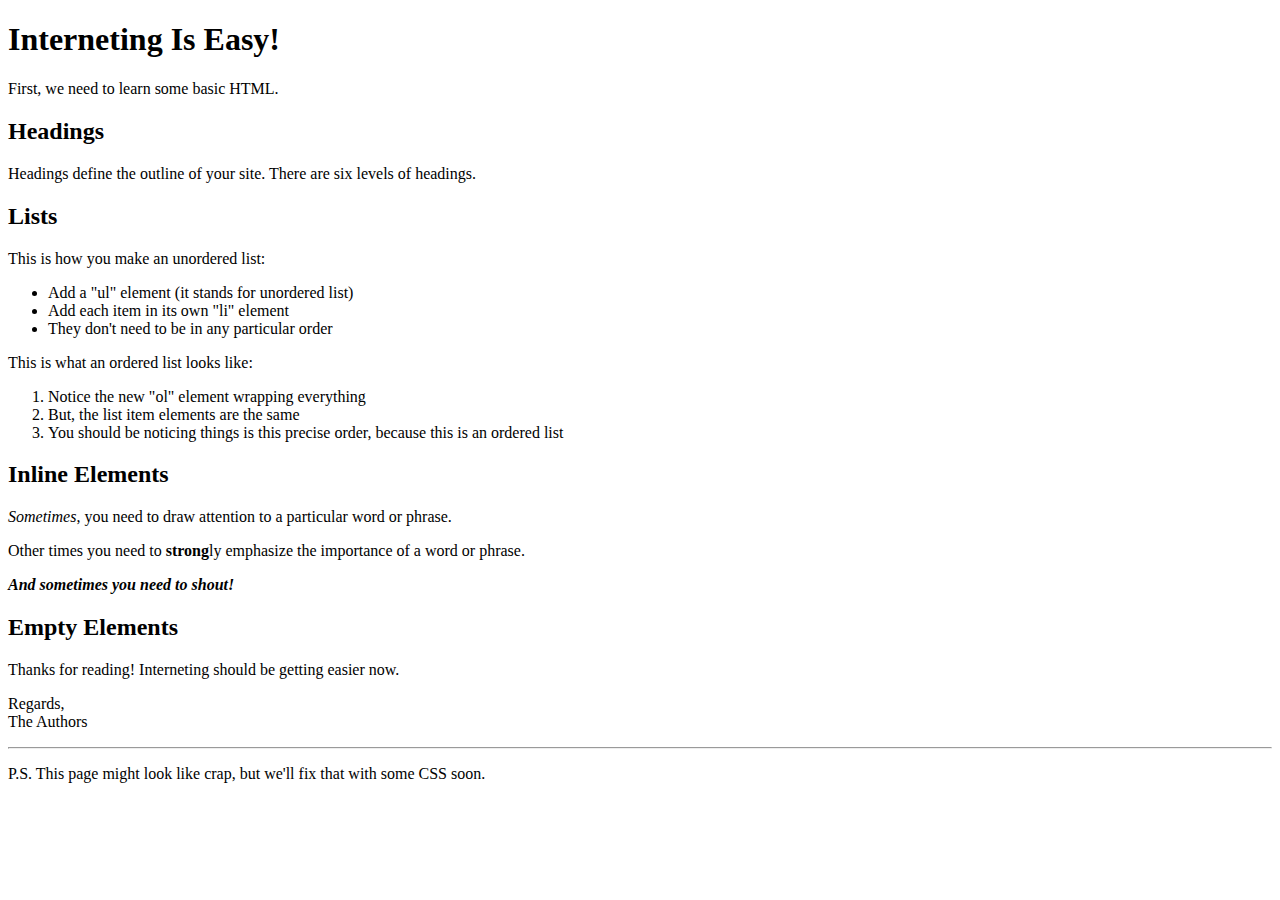
<file: tutorials/02-basic-web-pages/basics.html>
<!DOCTYPE html>
<html>
  <head>
    <title>Interneting Is Easy!</title>
  </head>
  <body>
    <h1>Interneting Is Easy!</h1>
    <p>First, we need to learn some basic HTML.</p>

    <h2>Headings</h2>
    <p>Headings define the outline of your site. There are six levels of headings.</p>

    <h2>Lists</h2>

    <p>This is how you make an unordered list:</p>
    <ul>
      <li>Add a "ul" element (it stands for unordered list)</li>
      <li>Add each item in its own "li" element</li>
      <li>They don't need to be in any particular order</li>
    </ul>

    <p>This is what an ordered list looks like:</p>
    <ol>
      <li>Notice the new "ol" element wrapping everything</li>
      <li>But, the list item elements are the same</li>
      <li>You should be noticing things is this precise order, because this is an ordered list</li>
    </ol>

    <h2>Inline Elements</h2>

    <p><em>Sometimes</em>, you need to draw attention to a particular word or phrase.</p>
    <p>Other times you need to <strong>strong</strong>ly emphasize the importance of a word or phrase.</p>
    <p><em><strong>And sometimes you need to shout!</strong></em></p>

    <h2>Empty Elements</h2>
    <p>Thanks for reading! Interneting should be getting easier now.</p>
    <p>Regards,</br>
    The Authors </p>

    <hr/>

    <p>P.S. This page might look like crap, but we'll fix that with some CSS soon.</p>
  </body>
</html>
</file>
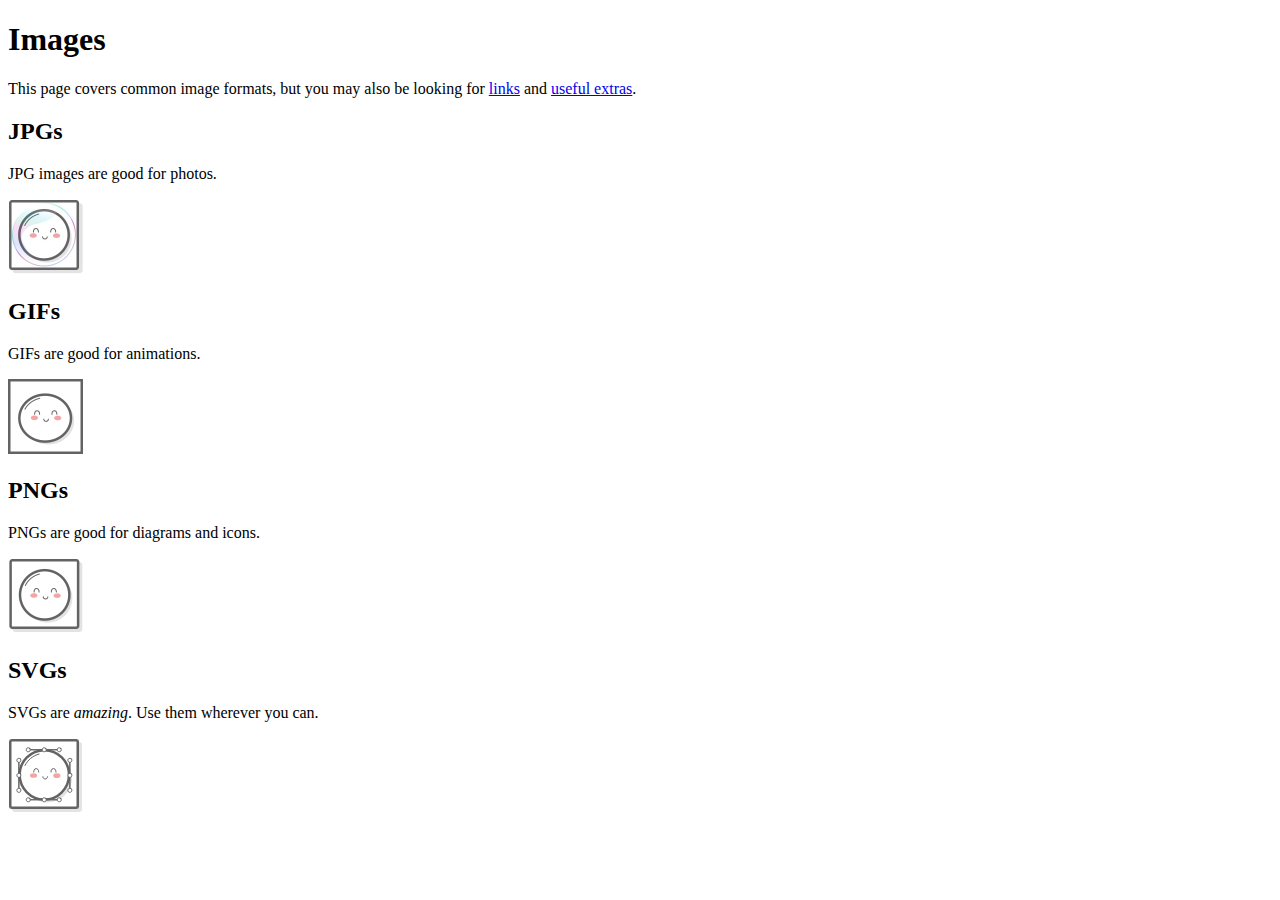
<file: tutorials/03-links-and-images/images.html>
<!DOCTYPE html>
<html lang='en'>
  <head>
    <title>Images</title>
  </head>
  <body>
    <h1>Images</h1>
    <p>This page covers common image formats, but you may also be looking for <a href='links.html'>links</a> and <a href='misc/extras.html'>useful extras</a>.</p>

    <h2>JPGs</h2>
    <p>JPG images are good for photos.</p>
    <img src='images/mochi.jpg' width='75' alt='A mochi ball in a bubble'/>

    <h2>GIFs</h2>
    <p>GIFs are good for animations.</p>
    <img src='images/mochi.gif' width='75' alt='A dancing mochi ball'/>

    <h2>PNGs</h2>
    <p>PNGs are good for diagrams and icons.</p>
    <img src='images/mochi.png' width='75' alt='A mochi ball'/>

    <h2>SVGs</h2>
    <p>SVGs are <em>amazing</em>. Use them wherever you can.</p>
    <img src='images/mochi.svg' alt='A mochi ball with Bézier handles'/>
  </body>
</html>
</file>
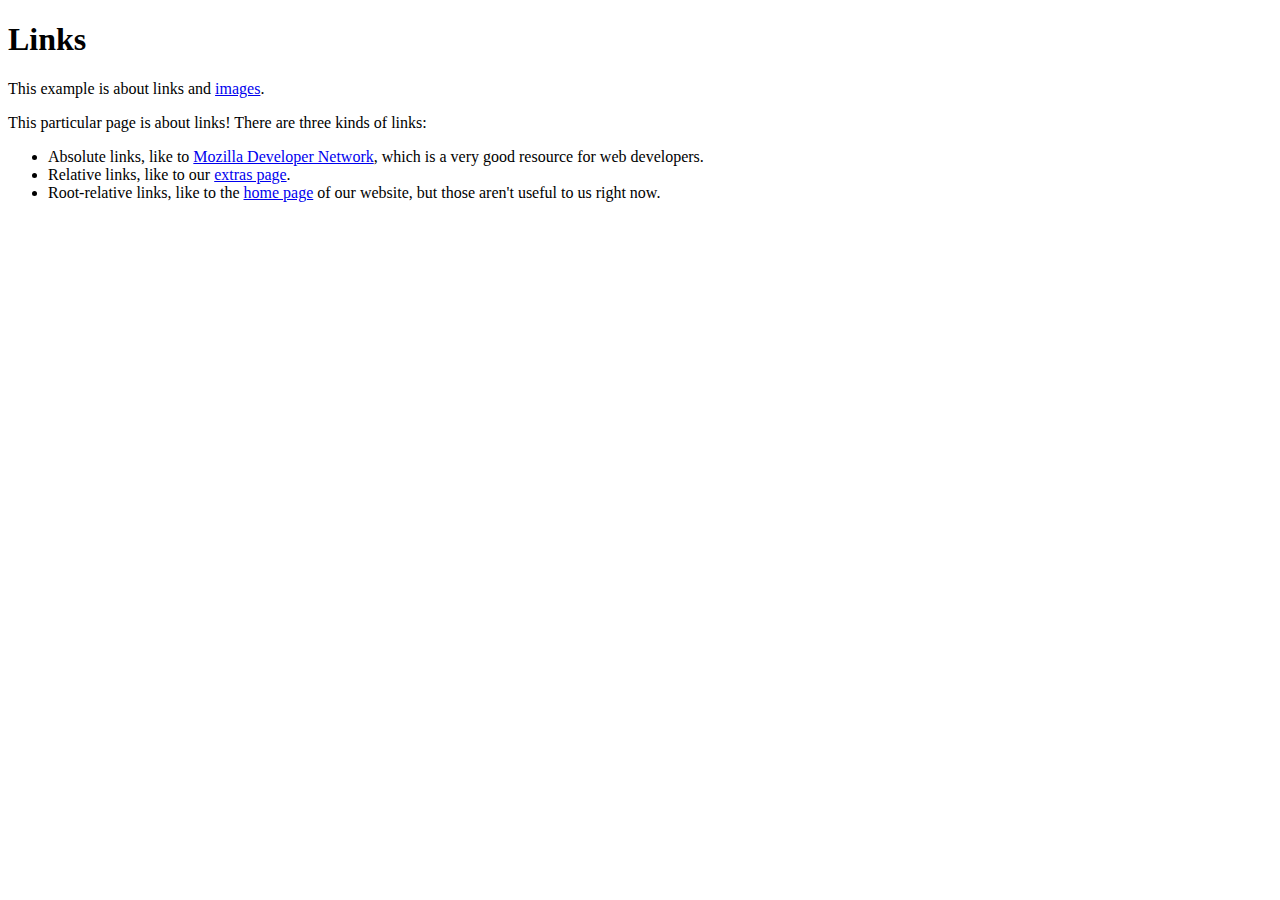
<file: tutorials/03-links-and-images/links.html>
<!DOCTYPE html>
<html lang='en'>
  <head>
    <title>Links</title>
  </head>
  <body>
    <h1>Links</h1>
    <p>This example is about links and <a href='images.html'>images</a>.</p>

    <p>This particular page is about links! There are three kinds of links:</p>
    <ul>
      <li>Absolute links, like to <a href='https://developer.mozilla.org/en-US/docs/Web/HTML' target='_blank'>Mozilla Developer Network</a>, which is a very good resource for web developers.</li>
      <li>Relative links, like to our <a href='misc/extras.html'>extras page</a>.</li>
      <!-- This won't work for our local HTML files -->
      <li>Root-relative links, like to the <a href='/'>home page</a> of our website, but those aren't useful to us right now.</li>
    </ul>
  </body>
</html>
</file>
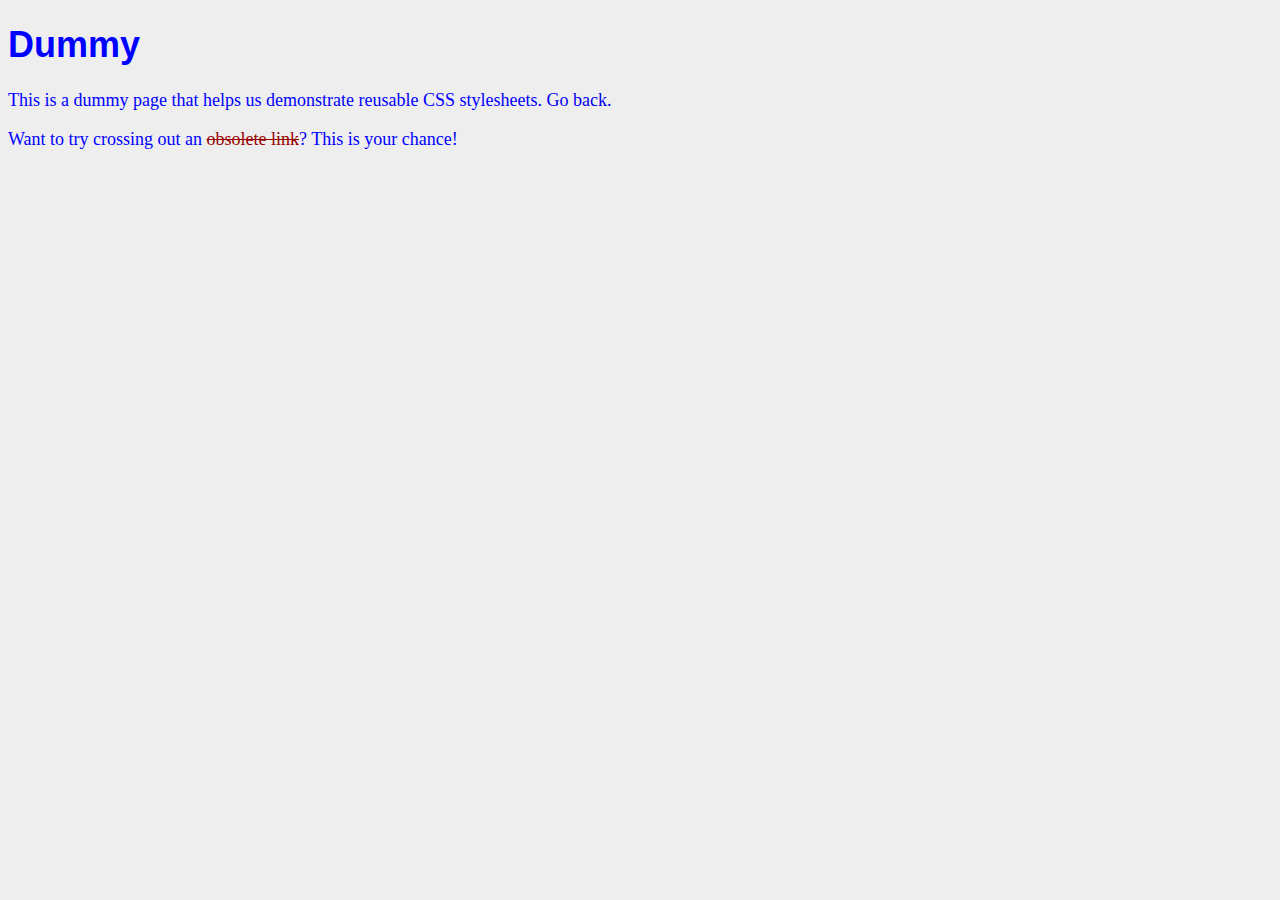
<file: tutorials/04-hello-css/dummy.html>
<!DOCTYPE html>
<html lang='en'>
  <head>
    <meta charset='UTF-8'/>
    <title>Dummy</title>
    <link rel='stylesheet' href='styles.css'/>
    <style>
    body {
      color: #0000FF;    /* Blue */
    }
</style>
  </head>
  <body>
    <h1>Dummy</h1>

    <p>This is a dummy page that helps us demonstrate reusable CSS
       stylesheets. <a href='hello-css.html'>Go back</a>.</p>

    <p> Want to try crossing out an <a href='nowhere.html' style='color: #990000; text-decoration: line-through;'>obsolete link</a>? This is your chance!</p>
  </body>
</html>
</file>
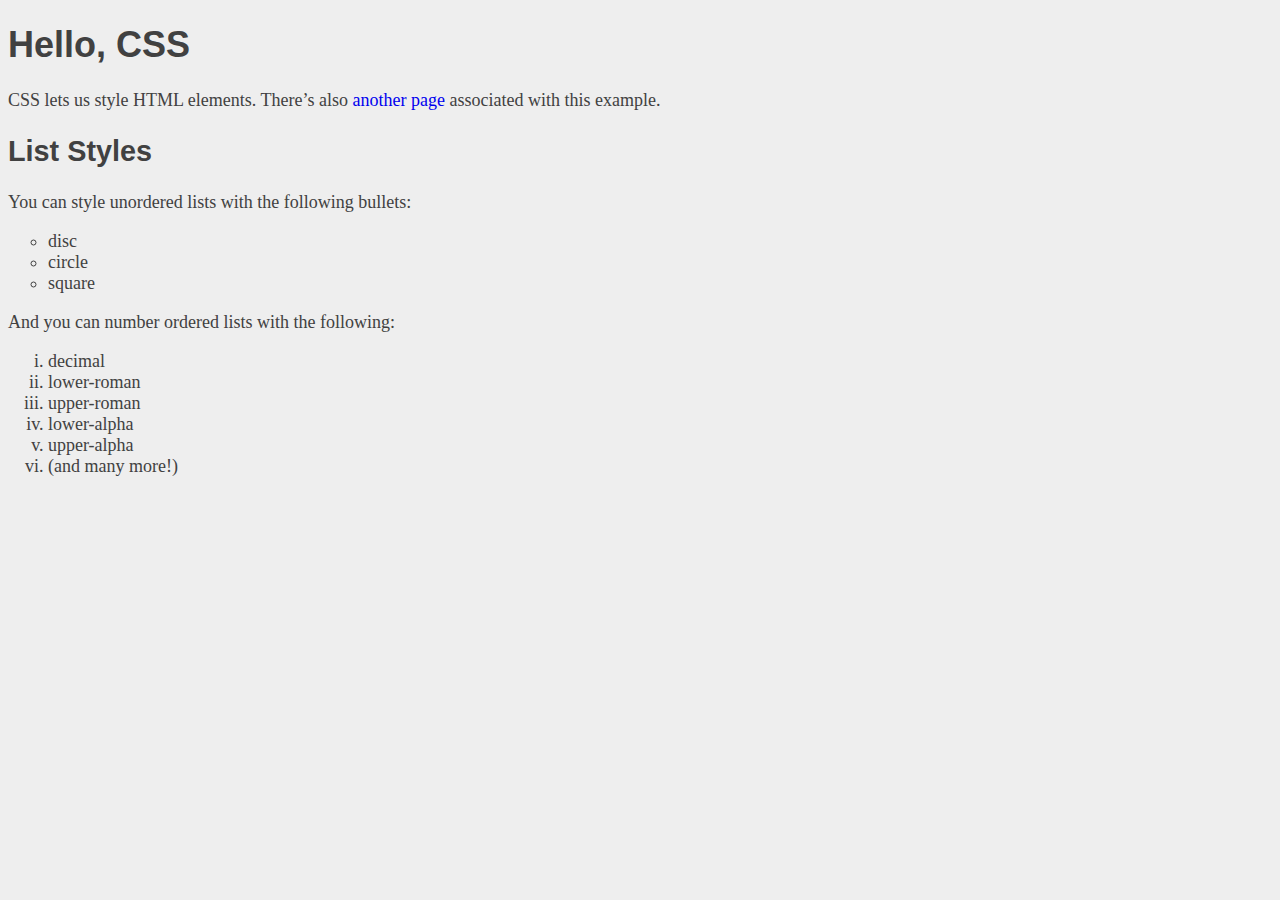
<file: tutorials/04-hello-css/hello-css.html>
<!DOCTYPE html>
<html lang='en'>
  <head>
    <meta charset='UTF-8'/>
    <title>Hello, CSS</title>
    <link rel='stylesheet' href='styles.css'/>
  </head>
  <body>
    <h1>Hello, CSS</h1>

    <p>CSS lets us style HTML elements. There’s also
       <a href='dummy.html'>another page</a> associated with this example.</p>

    <h2>List Styles</h2>

    <p>You can style unordered lists with the following bullets:</p>

    <ul>
      <li>disc</li>
      <li>circle</li>
      <li>square</li>
    </ul>

    <p>And you can number ordered lists with the following:</p>

    <ol>
      <li>decimal</li>
      <li>lower-roman</li>
      <li>upper-roman</li>
      <li>lower-alpha</li>
      <li>upper-alpha</li>
      <li>(and many more!)</li>
    </ol>
  </body>
</html>
</file>
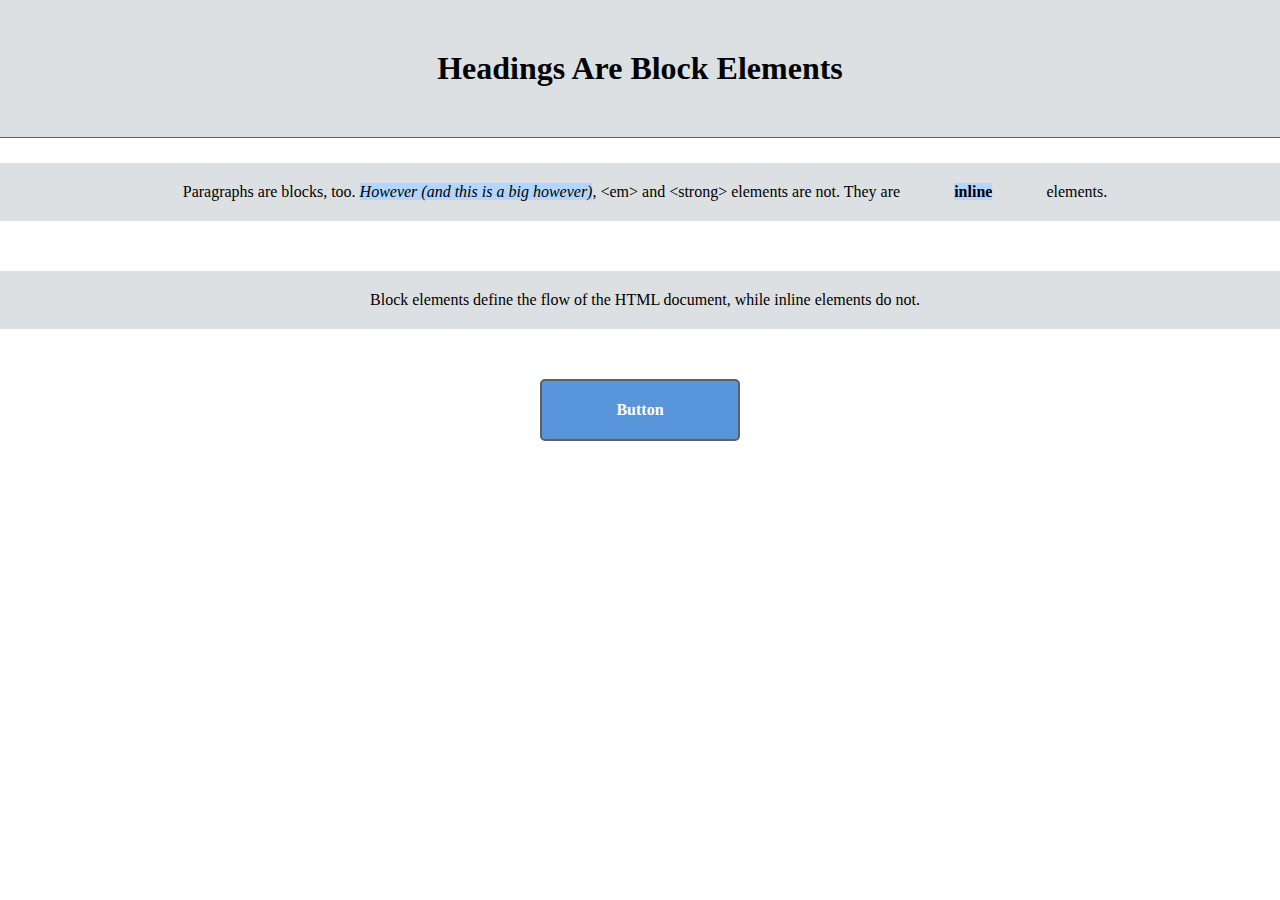
<file: tutorials/05-css-box-model/boxes.html>
<!DOCTYPE html>
<html lang='en'>
  <head>
    <meta charset='UTF-8'/>
    <title>Boxes Are Easy!</title>
    <link rel='stylesheet' href='box-styles.css'/>
  </head>
  <body>
    <h1>Headings Are Block Elements</h1>

    <p>Paragraphs are blocks, too. <em>However (and this is a big however)</em>, &lt;em&gt; and &lt;strong&gt; elements are not. They are <strong>inline</strong> elements.</p>

    <!-- <div style='padding-top: 1px'></div> -->

    <p>Block elements define the flow of the HTML document, while inline elements do not.</p>

    <div>Button</div>
  </body>
</html>
</file>
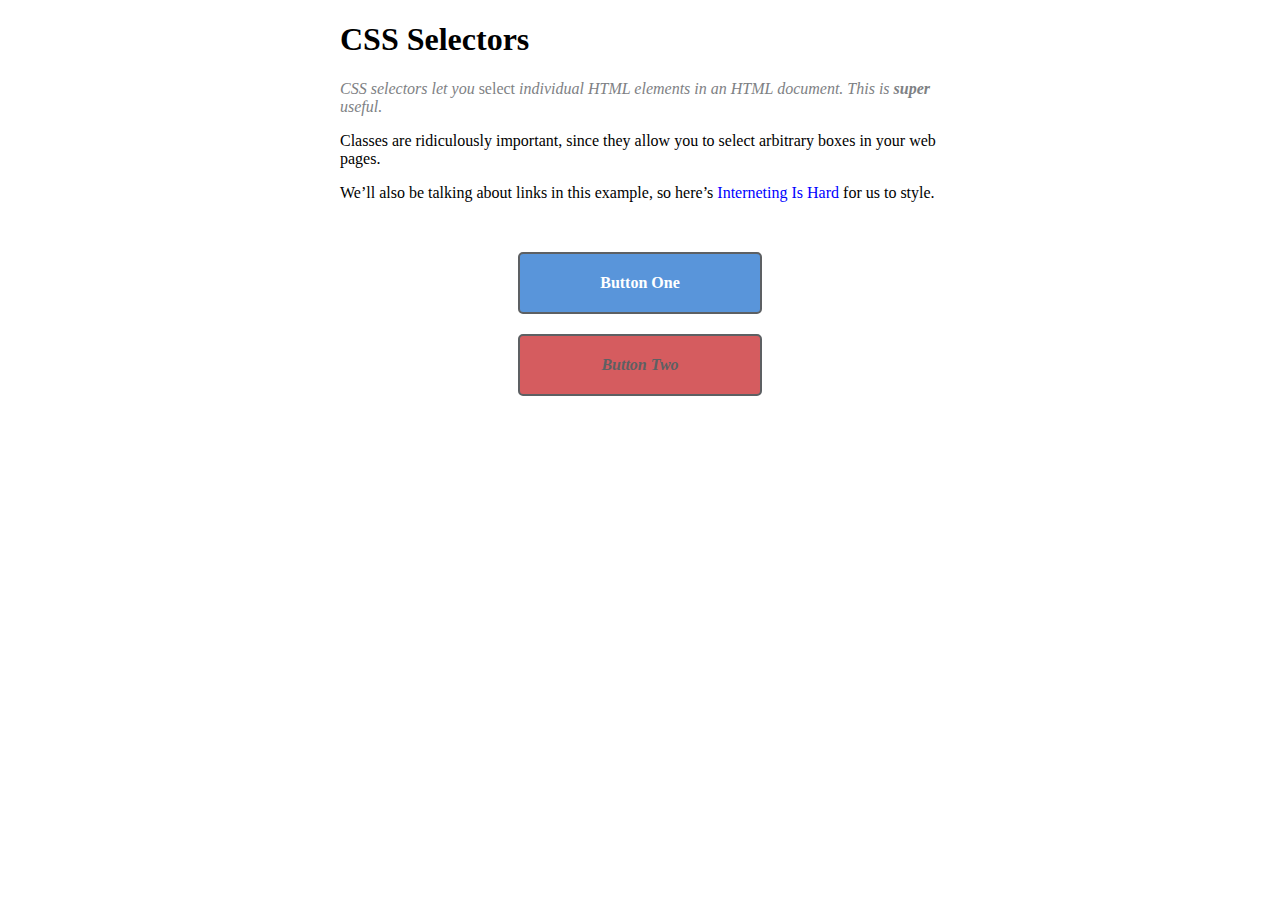
<file: tutorials/06-css-selectors/selectors.html>
<!DOCTYPE html>
<html lang='en'>
  <head>
    <meta charset='UTF-8'/>
    <title>CSS Selectors</title>
    <link rel='stylesheet' href='styles.css'/>
  </head>
  <body>
    <div class='page'>
      <h1>CSS Selectors</h1>

      <p class='synopsis'>CSS selectors let you <em>select</em> individual HTML elements in an HTML document. This is <strong>super</strong> useful.</p>

      <p>Classes are ridiculously important, since they allow you to select arbitrary boxes in your web pages.</p>

      <p>We’ll also be talking about links in this example, so here’s <a href='https://internetingishard.com'>Interneting Is Hard</a> for us to style.</p>

      <a class='button' href='nowhere.html'>Button One</a>
      <a id='button-2' class='button call-to-action' href='nowhere.html'>Button Two</a>
    </div>
  </body>
</html>
</file>
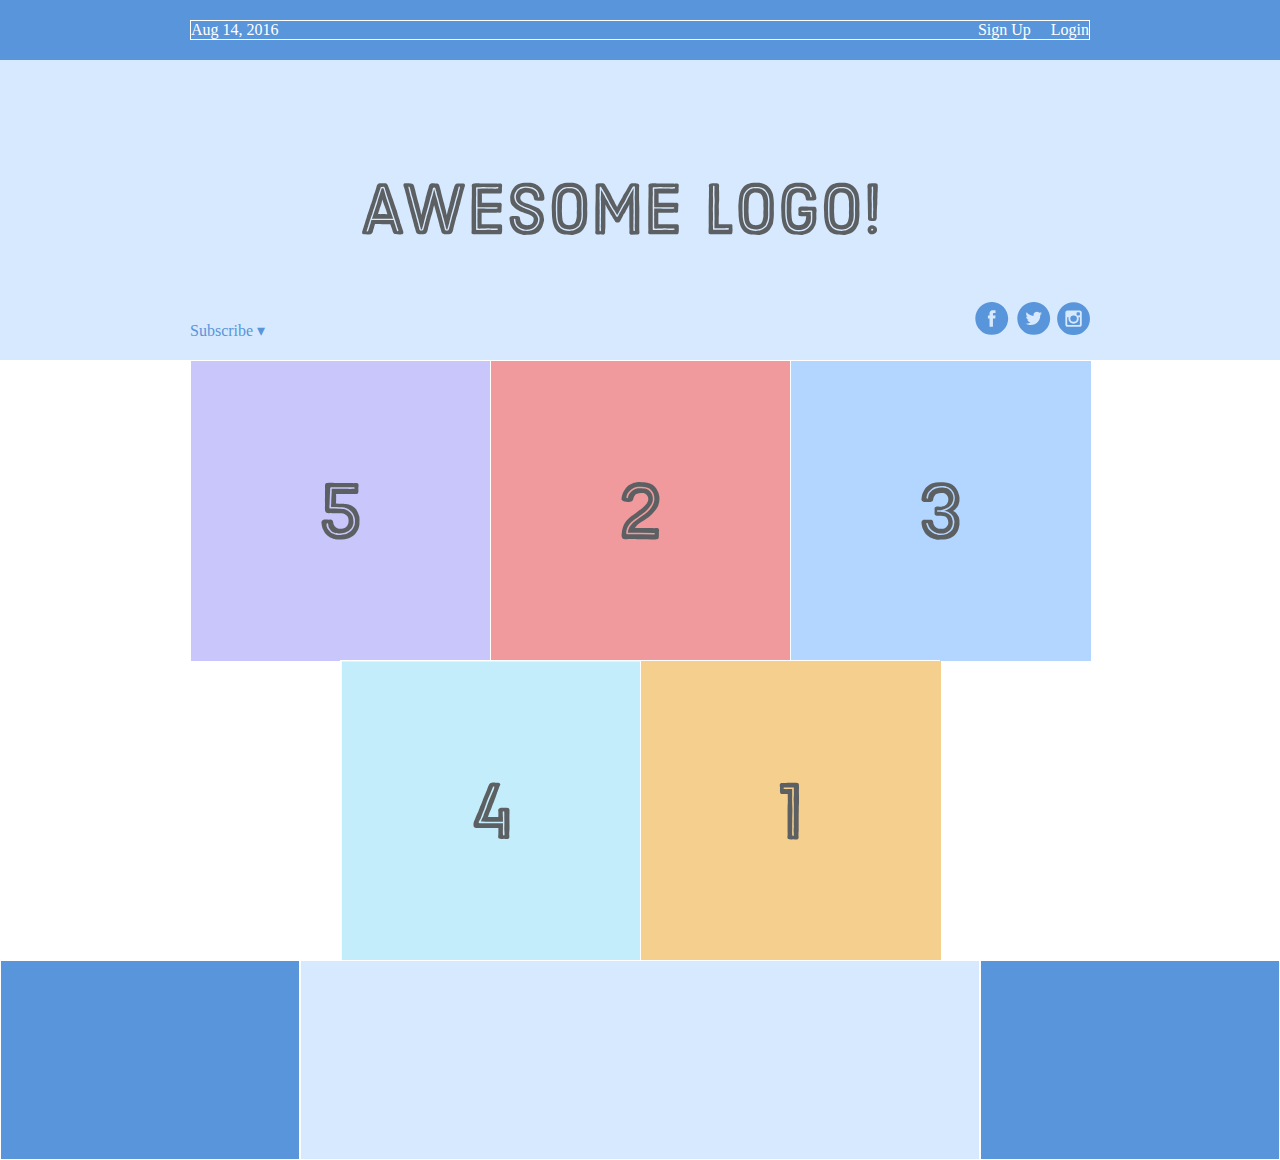
<file: tutorials/08-flexbox/flexbox.html>
<!DOCTYPE html>
<html lang='en'>
  <head>
    <meta charset='UTF-8'/>
    <title>Some Web Page</title>
    <link rel='stylesheet' href='styles.css'/>
  </head>
  <body>
    <div class='menu-container'>
      <div class='menu'>
        <div class='date'>Aug 14, 2016</div>
        <div class='signup'>Sign Up</div>
        <div class='login'>Login</div>
      </div>
    </div>

    <div class='header-container'>
      <div class='header'>
        <div class='subscribe'>Subscribe &#9662;</div>
        <div class='logo'><img src='images/awesome-logo.svg'/></div>
        <div class='social'><img src='images/social-icons.svg'/></div>
      </div>
    </div>

    <div class='photo-grid-container'>
      <div class='photo-grid'>
        <div class='photo-grid-item first-item'>
          <img src='images/one.svg'/>
        </div>
        <div class='photo-grid-item'>
            <img src='images/two.svg'/>
        </div>
        <div class='photo-grid-item'>
          <img src='images/three.svg'/>
        </div>
        <div class='photo-grid-item'>
          <img src='images/four.svg'/>
        </div>
        <div class='photo-grid-item last-item'>
          <img src='images/five.svg'/>
        </div>
      </div>
    </div>

    <div class='footer'>
    <div class='footer-item footer-one'></div>
    <div class='footer-item footer-two'></div>
    <div class='footer-item footer-three'></div>
    </div>
  </body>
</html>
</file>
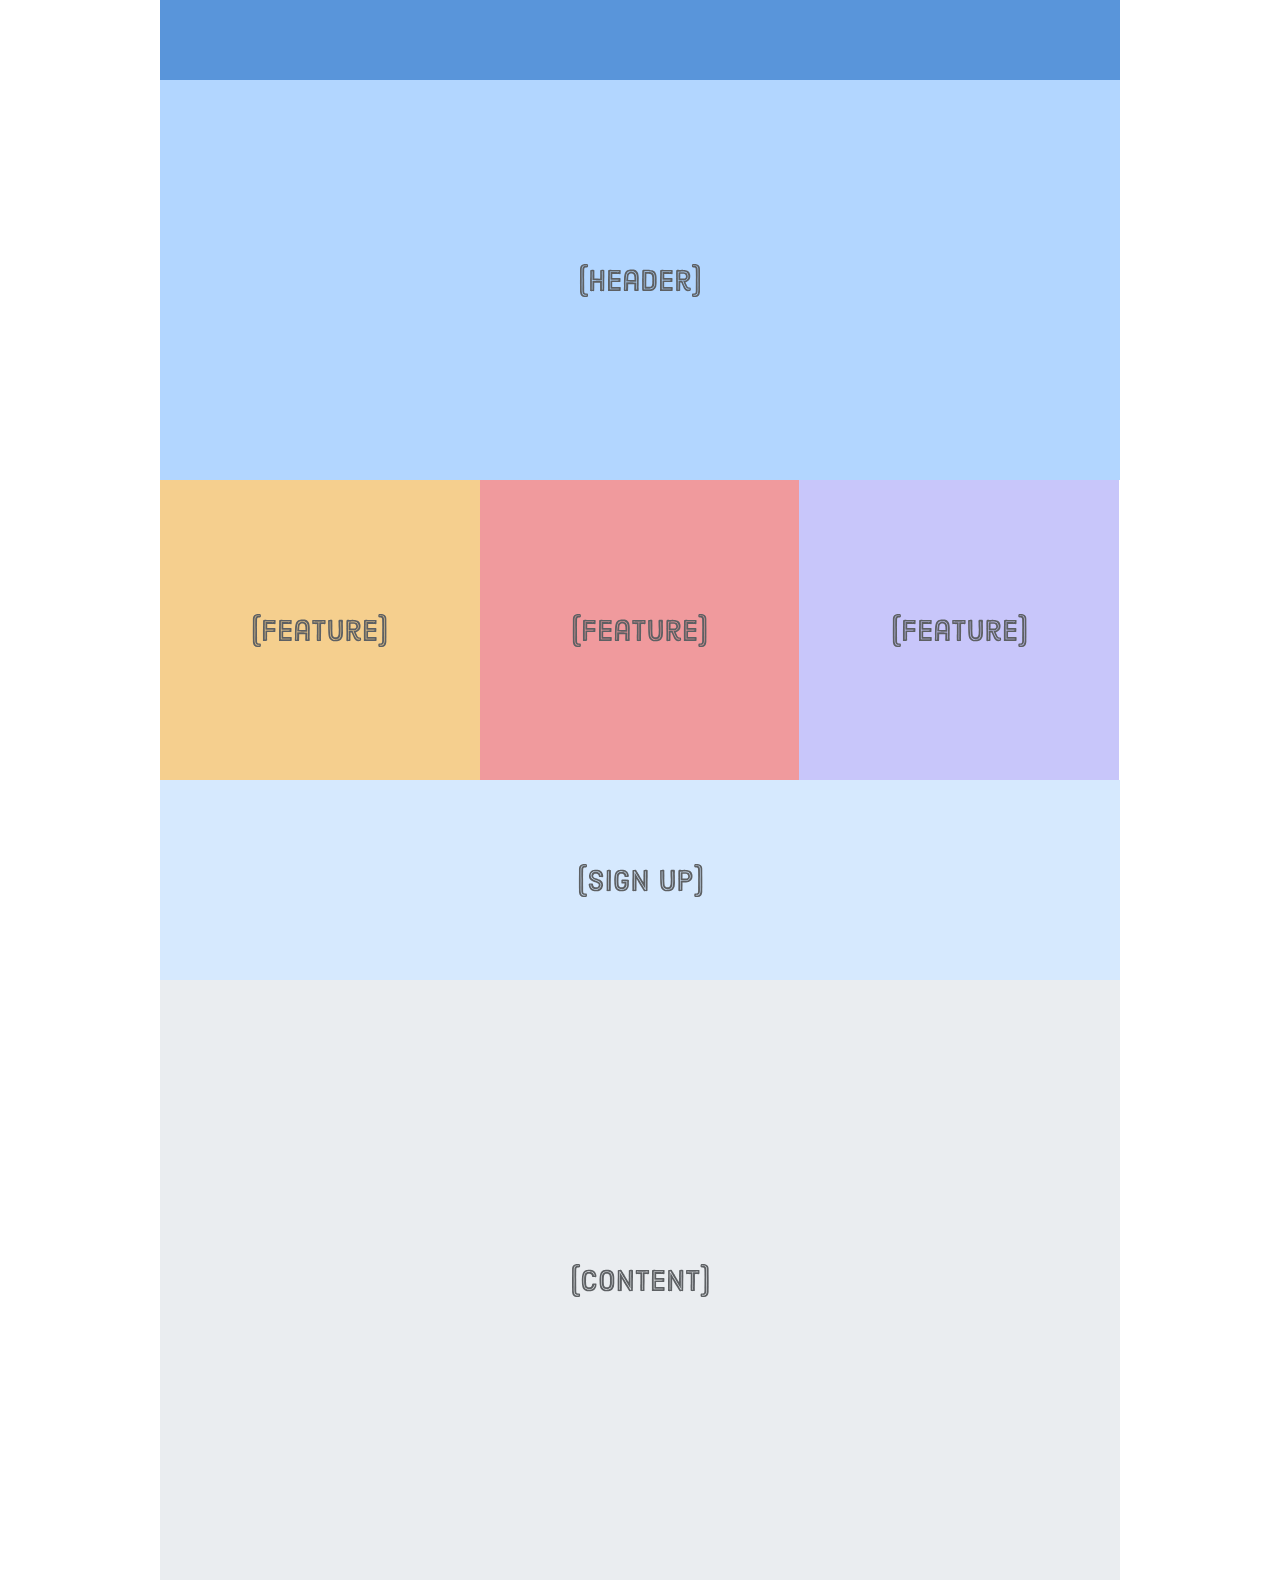
<file: tutorials/10-responsive-design/responsive.html>
<!DOCTYPE html>
<html lang='en'>
  <head>
    <meta charset='UTF-8'/>
    <meta name='viewport'
      content='width=device-width, initial-scale=1.0, maximum-scale=1.0' />
    <title>Responsive Design</title>
    <link rel='stylesheet' href='styles.css'/>
  </head>
  <body>
    <div class='page'>
      <div class='section menu'></div>
      <div class='section header'>
      <img src='images/header.svg'/>
    </div>
    <div class='section content'>
      <img src='images/content.svg'/>
    </div>
    <div class='section sign-up'>
      <img src='images/sign-up.svg'/>
    </div>
    <div class='section feature-1'>
      <img src='images/feature.svg'/>
    </div>
    <div class='section feature-2'>
      <img src='images/feature.svg'/>
    </div>
    <div class='section feature-3'>
      <img src='images/feature.svg'/>
    </div>
  </div>
  </body>
</html>
</file>
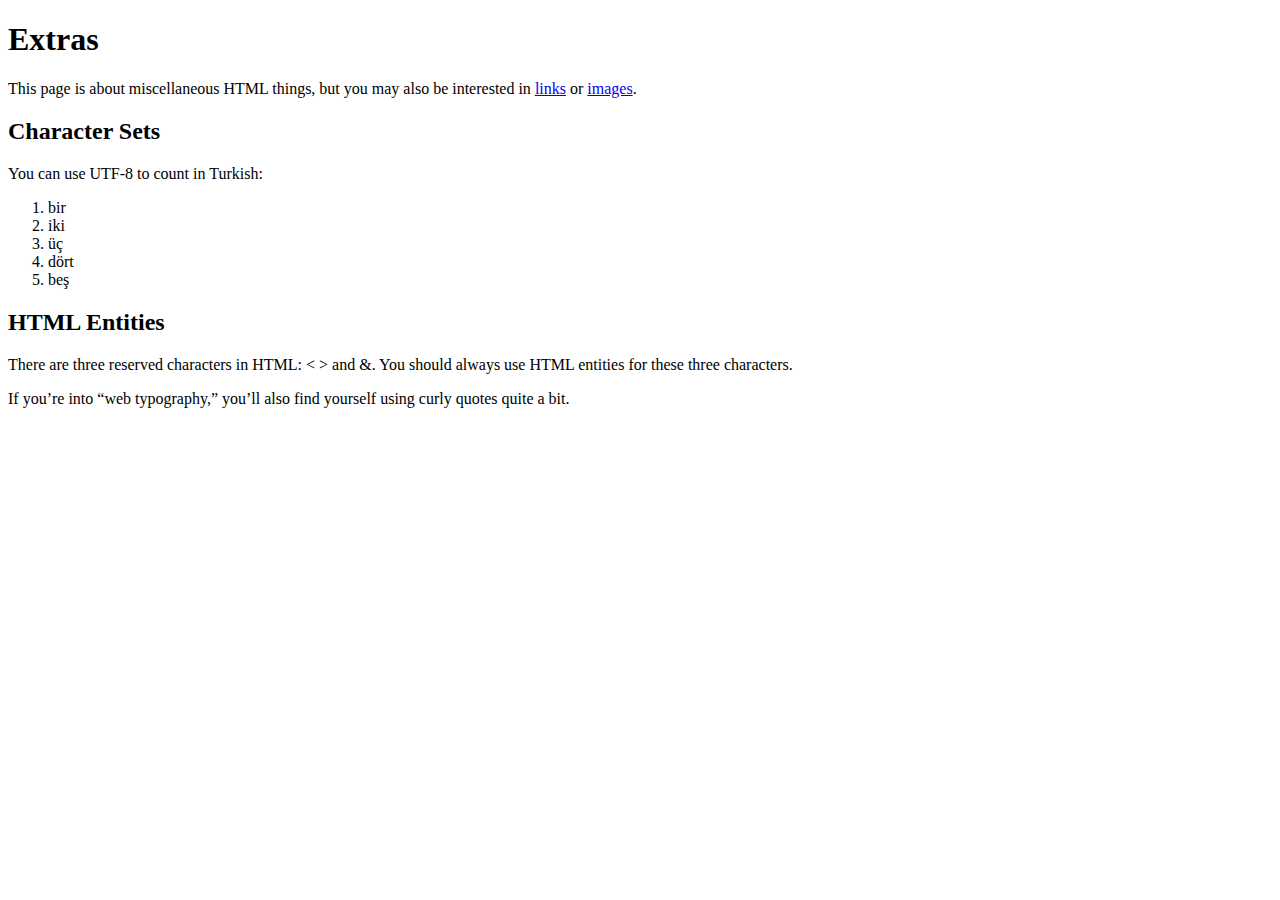
<file: tutorials/03-links-and-images/misc/extras.html>
<!DOCTYPE html>
<html lang='en'>
  <head>
    <meta charset='UTF-8'/>
    <title>Extras</title>
  </head>
  <body>
    <h1>Extras</h1>
    <p>This page is about miscellaneous HTML things, but you may also be interested in <a href='../links.html'>links</a> or <a href='../images.html'>images</a>.</p>

    <h2>Character Sets</h2>
    <p>You can use UTF-8 to count in Turkish:</p>
    <ol>
      <li>bir</li>
      <li>iki</li>
      <li>üç</li>
      <li>dört</li>
      <li>beş</li>
    </ol>

    <h2>HTML Entities</h2>
    <p>There are three reserved characters in HTML: &lt; &gt; and &amp;. You should always use HTML entities for these three characters.</p>

    <p>If you&rsquo;re into &ldquo;web typography,&rdquo; you&rsquo;ll also find yourself using curly quotes quite a bit.</p>
  </body>
</html>
</file>
<file: tutorials/04-hello-css/styles.css>
body {
  color: #414141;               /* Dark gray */
  background-color: #EEEEEE;    /* Light gray */
  font-size: 18px;
}

h1 {
  font-size: 2em;
}

h2 {
  font-size: 1.6em;
}

h1, h2, h3, h4, h5, h6 {
  font-family: "Helvetica", "Arial", sans-serif;
}

ul {
  list-style-type: circle;
}

ol {
  list-style-type: lower-roman;
}

a {
  text-decoration: none;
}

p {
  text-align: left;
}
</file>
<file: tutorials/05-css-box-model/box-styles.css>
* {
  margin: 0;
  padding: 0;
  box-sizing: border-box;
}

h1, p {
  background-color: #DDE0E3;    /* Light gray */
}

em, strong {
  background-color: #B2D6FF;    /* Light blue */
  /* display: block; */
}

h1 {
  padding: 50px;
  border-bottom: 1px solid #5D6063;
}

/* p {
  padding-top: 20px;
  padding-bottom: 20px;
  padding-left: 10px;
  padding-right: 10px;
} */

/* p {
  padding: 20px 10px;  /* Vertical  Horizontal
}  */

p {
  padding: 20px 0 20px 10px;  /* Top  Right  Bottom  Left */

  margin-top: 25px;
  margin-bottom: 50px;
}

strong {
  margin: 50px;
}

div {
  color: #FFF;
  background-color: #5995DA;
  font-weight: bold;
  padding: 20px;
  text-align: center;
  border: 2px solid #5D6063;
  border-radius: 5px;

  width: 200px;
  box-sizing: border-box;
  margin: 20px auto; /* Vertical  Horizontal */
}

body {
  text-align: center;
}
</file>
<file: tutorials/06-css-selectors/styles.css>
.synopsis {
  color: #7E8184;        /* Light gray */
  font-style: italic;
}

.synopsis em{
  font-style: normal;
}

.button:link,
.button:visited {
  display: block;
  text-decoration: none;

  color: #FFF;
  background-color: #5995DA;    /* Blue */
  font-weight: bold;
  padding: 20px;
  text-align: center;
  border: 2px solid #5D6063;    /* Dark gray */
  border-radius: 5px;

  width: 200px;
  margin: 20px auto;
}

.button:hover,
.button:visited:hover {
  color: #FFF;
  background-color: #76AEED;  /* Light blue */
}

.button:active,
.button:visited:active {
  color: #FFF;
  background-color: #5995DA;  /* Blue */
}

#button-2 {
  background-color: #D55C5F;    /* Red */
}

.call-to-action:link,
.call-to-action:visited {
  font-style: italic;
  background-color: #EEB75A;     /* Yellow */
}

.call-to-action:hover,
.call-to-action:visited:hover {
  background-color: #F5CF8E;     /* Light yellow */
}

.call-to-action:active,
.call-to-action:visited:active {
  background-color: #EEB75A;     /* Yellow */
}

#button-2 {
  color: #5D6063;  /* Dark gray */
}

.page {
  width: 600px;
  margin: 0 auto;
}

a:link {
  color: blue;
  text-decoration: none;
}
a:visited {
  color: purple;
}
a:hover {
  color: aqua;
  text-decoration: underline;
}
a:active {
  color: red;
}
a:visited:hover {
  color: orange;
}
a:visited:active {
  color: red;
}

p:last-of-type {
  margin-bottom: 50px;
}
</file>
<file: tutorials/08-flexbox/styles.css>
* {
  margin: 0;
  padding: 0;
  box-sizing: border-box;
}

.menu-container {
  color: #fff;
  background-color: #5995DA;  /* Blue */
  padding: 20px 0;
  display: flex;
  justify-content: center;
}

.menu {
  border: 1px solid #fff;
  width: 900px;
  display: flex;
  justify-content: space-between;
}

.links {
  /* border: 1px solid #fff;  /* For debugging */
  display: flex;
  justify-content: flex-end;
}

.login {
  margin-left: 20px;
}

.signup {
  margin-left: auto;
}

.header-container {
  color: #5995DA;
  background-color: #D6E9FE;
  display: flex;
  justify-content: center;
}

.header {
  width: 900px;
  height: 300px;
  display: flex;
  justify-content: space-between;
  align-items: center;
}

.photo-grid-container {
  display: flex;
  justify-content: center;
}

.photo-grid {
  width: 900px;
  display: flex;
  justify-content: center;
  flex-wrap: wrap;
  flex-direction: row;
  align-items: center;
}

.photo-grid-item {
  border: 1px solid #fff;
  width: 300px;
  height: 300px;
}

.first-item {
  order: 1;
}

.last-item {
  order: -1;
}

.social,
.subscribe {
  align-self: flex-end;
  margin-bottom: 20px;
}

.footer {
  display: flex;
  justify-content: space-between;
}

.footer-item {
  border: 1px solid #fff;
  background-color: #D6E9FE;
  height: 200px;
  flex: 1;
}

.footer-one,
.footer-three {
  background-color: #5995DA;
  flex: initial;
  width: 300px;
}
</file>
<file: tutorials/10-responsive-design/styles.css>
* {
  margin: 0;
  padding: 0;
  box-sizing: border-box;
}

.page {
  display: flex;
  flex-wrap: wrap;
}

.section {
  width: 100%;
  height: 300px;
  display: flex;
  justify-content: center;
  align-items: center;
}

.menu {
  background-color: #5995DA;
  height: 80px;
}

.header {
  background-color: #B2D6FF;
}

.content {
  background-color: #EAEDF0;
  height: 600px;
}

.sign-up {
  background-color: #D6E9FE;
}

.feature-1 {
  background-color: #F5CF8E;
}

.feature-2 {
  background-color: #F09A9D;
}

.feature-3 {
  background-color: #C8C6FA;
}

/* Mobile Styles */
@media only screen and (max-width: 400px) {
  body {
    background-color: #F09A9D; /* Red */
  }
}

/* Tablet Styles */
@media only screen and (min-width: 401px) and (max-width: 960px) {
  .sign-up,
  .feature-1,
  .feature-2,
  .feature-3 {
    width: 50%;
  }
}

/* Desktop Styles */
@media only screen and (min-width: 961px) {
  .page {
    width: 960px;
    margin: 0 auto;
  }
  .feature-1,
  .feature-2,
  .feature-3 {
    width: 33.3%;
  }
  .header {
    height: 400px;
  }
  .sign-up {
    height: 200px;
    order: 1;
  }
  .content {
    order: 2;
  }
}
</file>
